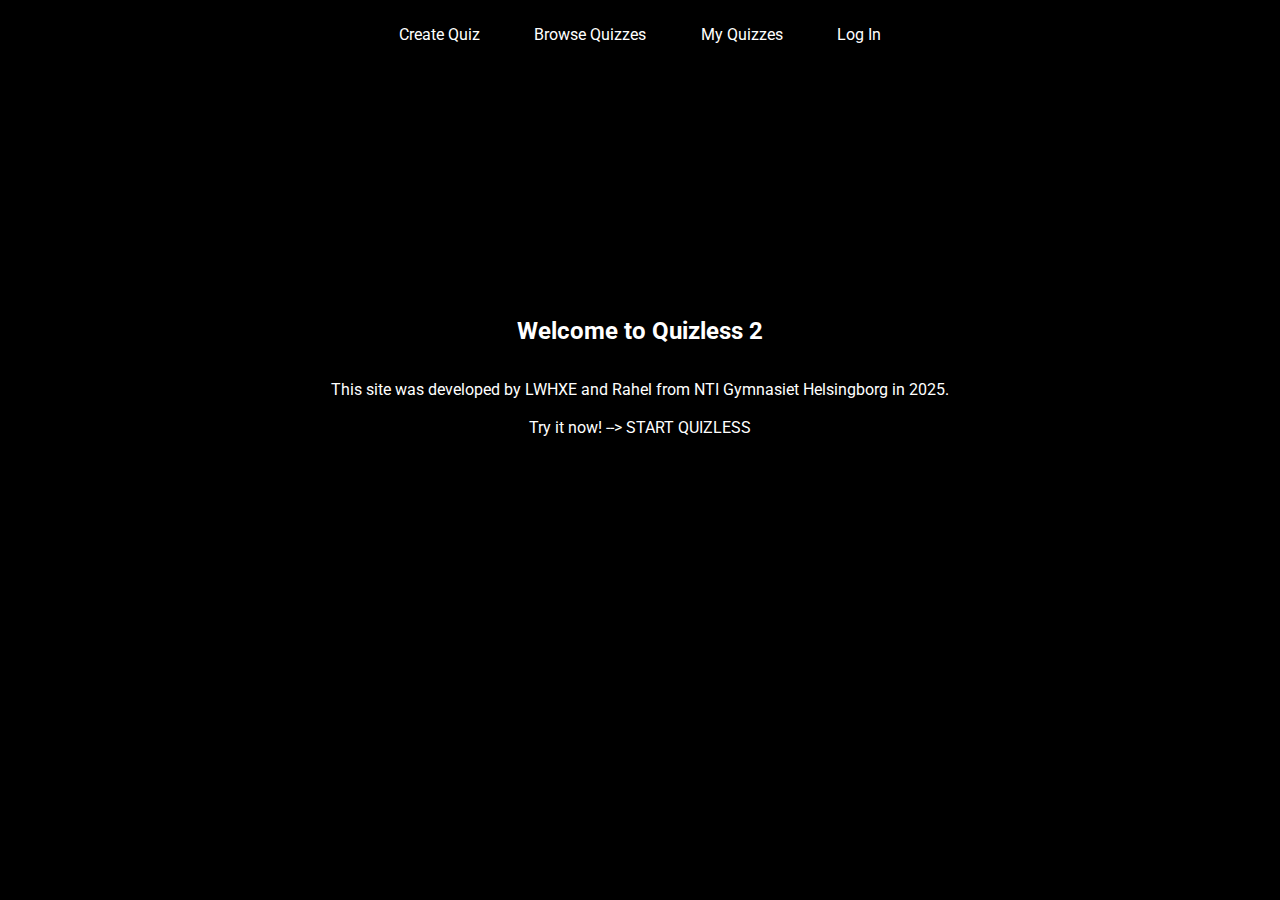
<file: site/browse/index.html>
<!DOCTYPE html>
<html lang="en">
<head>
    <meta charset="UTF-8">
    <meta name="viewport" content="width=device-width, initial-scale=1.0">
    <link rel="stylesheet" href="styles.css"></link>
    <title>Quizless 2</title>
</head>
<body>

<div class="nav">
  <a href="create">Create Quiz</a>
  <a href="browse">Browse Quizzes</a>
  <a href="myq">My Quizzes</a>
  <a href="login">Log In</a>
</div>
<div class="content">
  <h2>Welcome to <a href="browse">Quizless 2</a></h2>
  <p>
    This site was developed by LWHXE and Rahel from NTI Gymnasiet Helsingborg in 2025.<br><br>
    Try it now! --&gt; <a href="browse">START QUIZLESS</a>
  </p>
</div>

<script src="script.js"></script></script>
</body>
</file>
<file: site/browse/styles.css>
@import url('https://fonts.googleapis.com/css2?family=Roboto:ital,wght@0,100..900;1,100..900&display=swap');

body {
  background-color: black;
  color: white;

  font-family: "Roboto", sans-serif;
  font-style: normal;
}

.nav {
  animation: slide-in 2s forwards;
  opacity: 1;
  margin-top: 2%;
  text-align: center;
}

.nav a {
  color: white;
  text-decoration: none;

  margin: 2%;
}

.content {
  opacity: 1;
  padding: 20%;
  text-align: center;
  animation: slide-in 1s ease-out;
}

.content h2 {
  padding-bottom: 2%;
}

.content a {
  text-decoration: none;
  color: white;
}

.content a:hover {
  text-decoration: underline;
}

@keyframes slide-in {
  from {transform: translateY(-100px); opacity: 0;} to {transform: translateY(0px); opacity: 1;}
}
</file>
